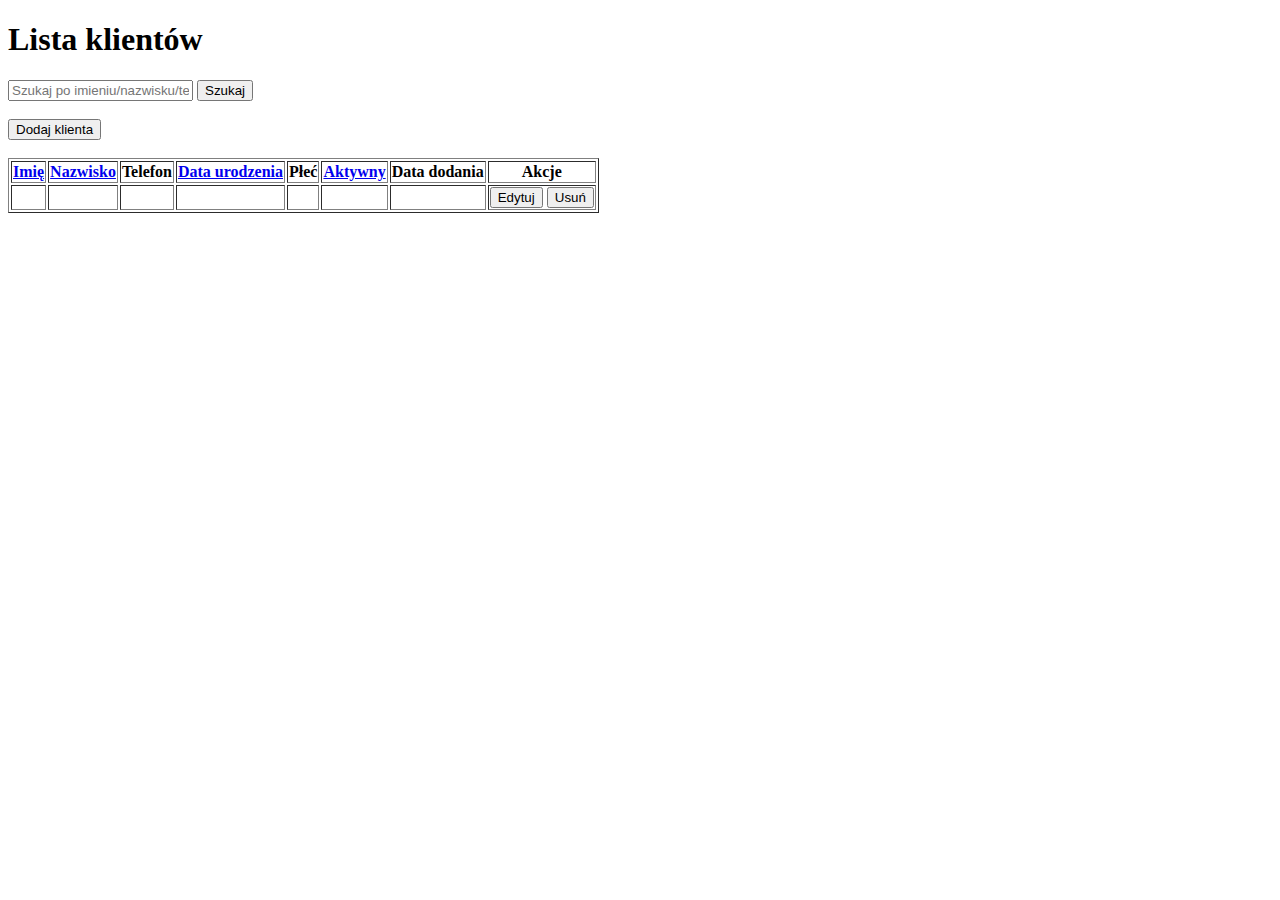
<file: src/main/resources/templates/clients.html>
<!-- templates/clients.html -->
<!DOCTYPE html>
<html xmlns:th="http://www.thymeleaf.org">
<head>
    <link rel="stylesheet" th:href="@{/css/style.css}">
    <meta charset="UTF-8">
    <title>Lista klientów</title>
</head>
<body>
<h1>Lista klientów</h1>

<!-- Wyszukiwarka -->
<form action="/klienci/szukaj" method="get">
    <input type="text" name="q" placeholder="Szukaj po imieniu/nazwisku/telefonie">
    <button type="submit">Szukaj</button>
</form>
<br>

<!-- Przycisk dodawania nowego klienta -->
<a href="/klienci/nowy">
    <button>Dodaj klienta</button>
</a>
<br><br>

<!-- Tabela klientów -->
<table border="1">
    <thead>
    <tr>
        <th><a href="/klienci/lista?sort=imie">Imię</a></th>
        <th><a href="/klienci/lista?sort=nazwisko">Nazwisko</a></th>
        <th>Telefon</th>
        <th><a href="/klienci/lista?sort=data">Data urodzenia</a></th>
        <th>Płeć</th>
        <th><a href="/klienci/lista?sort=aktywny">Aktywny</a></th>
        <th>Data dodania</th>
        <th>Akcje</th>
    </tr>
    </thead>

    <tbody>
    <tr th:each="klient : ${klienci}">
        <td th:text="${klient.imie}"></td>
        <td th:text="${klient.nazwisko}"></td>
        <td th:text="${klient.numerTelefonu}"></td>
        <td th:text="${klient.dataUrodzenia}"></td>
        <td th:text="${klient.plec}"></td>
        <td th:text="${klient.aktywny}"></td>
        <td th:text="${klient.dataDodania}"></td>
        <td>
            <a th:href="@{'/klienci/edytuj/' + ${klient.id}}">
                <button>Edytuj</button>
            </a>
            <a th:href="@{'/klienci/usun/' + ${klient.id}}" onclick="return confirm('Na pewno usunąć?');">
                <button>Usuń</button>
            </a>
        </td>
    </tr>
    </tbody>
</table>

</body>
</html>
</file>
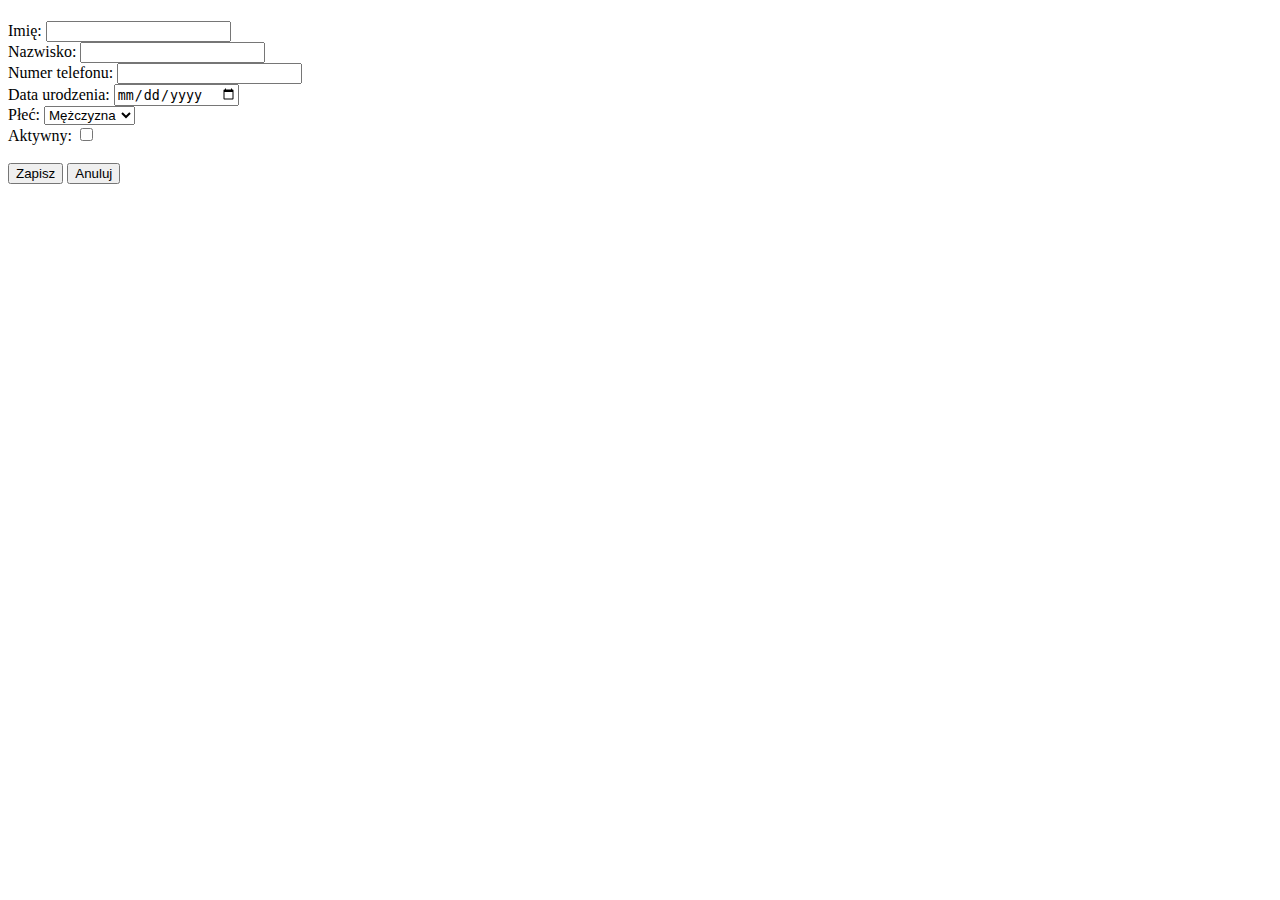
<file: src/main/resources/templates/klient-form.html>
<!-- templates/klient-form.html -->
<!DOCTYPE html>
<html xmlns:th="http://www.thymeleaf.org">
<head>
  <link rel="stylesheet" th:href="@{/css/style.css}">
  <meta charset="UTF-8">
  <title>Formularz klienta</title>
</head>
<body>
<h1 th:text="${klient.id} != null ? 'Edytuj klienta' : 'Dodaj klienta'"></h1>

<form th:action="${klient.id} != null ? @{'/klienci/edytuj/' + ${klient.id}} : @{/klienci/dodaj}" method="post">
  <label>Imię:
    <input type="text" name="imie" th:value="${klient.imie}" required>
  </label>
  <br>

  <label>Nazwisko:
    <input type="text" name="nazwisko" th:value="${klient.nazwisko}" required>
  </label>
  <br>

  <label>Numer telefonu:
    <input type="text" name="numerTelefonu" th:value="${klient.numerTelefonu}" required>
  </label>
  <br>

  <label>Data urodzenia:
    <input type="date" name="dataUrodzenia" th:value="${klient.dataUrodzenia}" required>
  </label>
  <br>

  <label>Płeć:
    <select name="plec">
      <option value="M" th:selected="${klient.plec} == 'M'">Mężczyzna</option>
      <option value="K" th:selected="${klient.plec} == 'K'">Kobieta</option>
      <option value="N" th:selected="${klient.plec} == 'N'">Nie podano</option>
    </select>
  </label>
  <br>

  <label>Aktywny:
    <input type="checkbox" name="aktywny" th:checked="${klient.aktywny}"/>
  </label>
  <br><br>

  <button type="submit">Zapisz</button>
  <a href="/klienci/lista"><button type="button">Anuluj</button></a>
</form>

</body>
</html>
</file>
